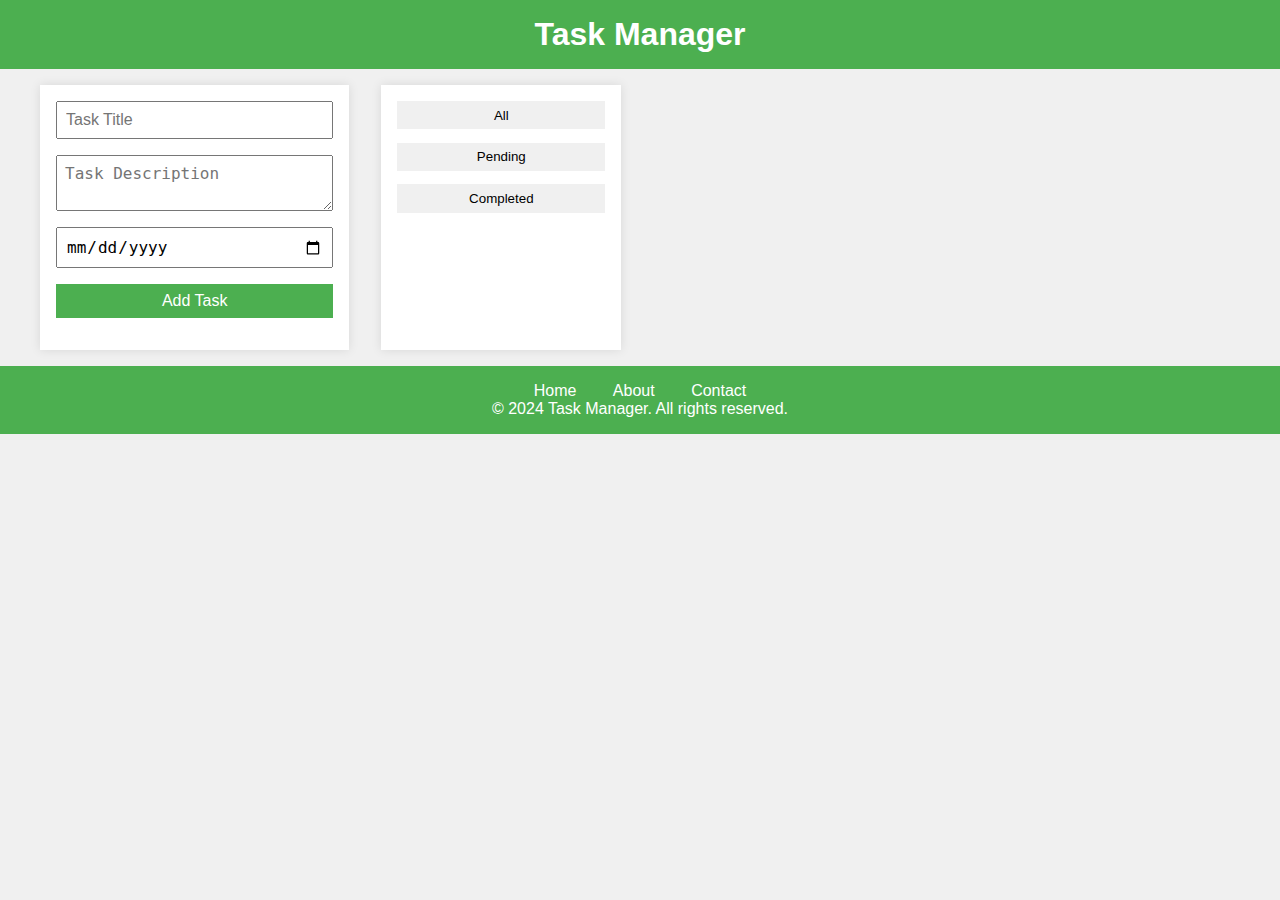
<file: Assignment 01 - JavaScript & AJAX/index.html>
<!DOCTYPE html>
<html lang="en">
<head>
    <meta charset="UTF-8">
    <meta name="viewport" content="width=device-width, initial-scale=1.0">
    <title>Task Manager</title>
    <link rel="stylesheet" href="styles.css">
</head>
<body>
    <header>
        <h1>Task Manager</h1>
    </header>
    <main>
        <section id="task-form-section">
            <form id="task-form">
                <input type="text" id="task-title" placeholder="Task Title" required>
                <textarea id="task-desc" placeholder="Task Description" required></textarea>
                <input type="date" id="due-date" required>
                <button type="submit">Add Task</button>
                <p id="feedback-message"></p>
            </form>
        </section>
        <aside id="task-sidebar">
            <ul>
                <li><button id="all-tasks">All</button></li>
                <li><button id="pending-tasks">Pending</button></li>
                <li><button id="completed-tasks">Completed</button></li>
            </ul>
        </aside>
        <section id="task-list-section">
            <ul id="task-list"></ul>
        </section>
    </main>
    <footer>
        <nav>
            <a href="#">Home</a>
            <a href="#">About</a>
            <a href="#">Contact</a>
        </nav>
        <p>&copy; 2024 Task Manager. All rights reserved.</p>
    </footer>
    <script src="app.js"></script>
</body>
</html>
</file>
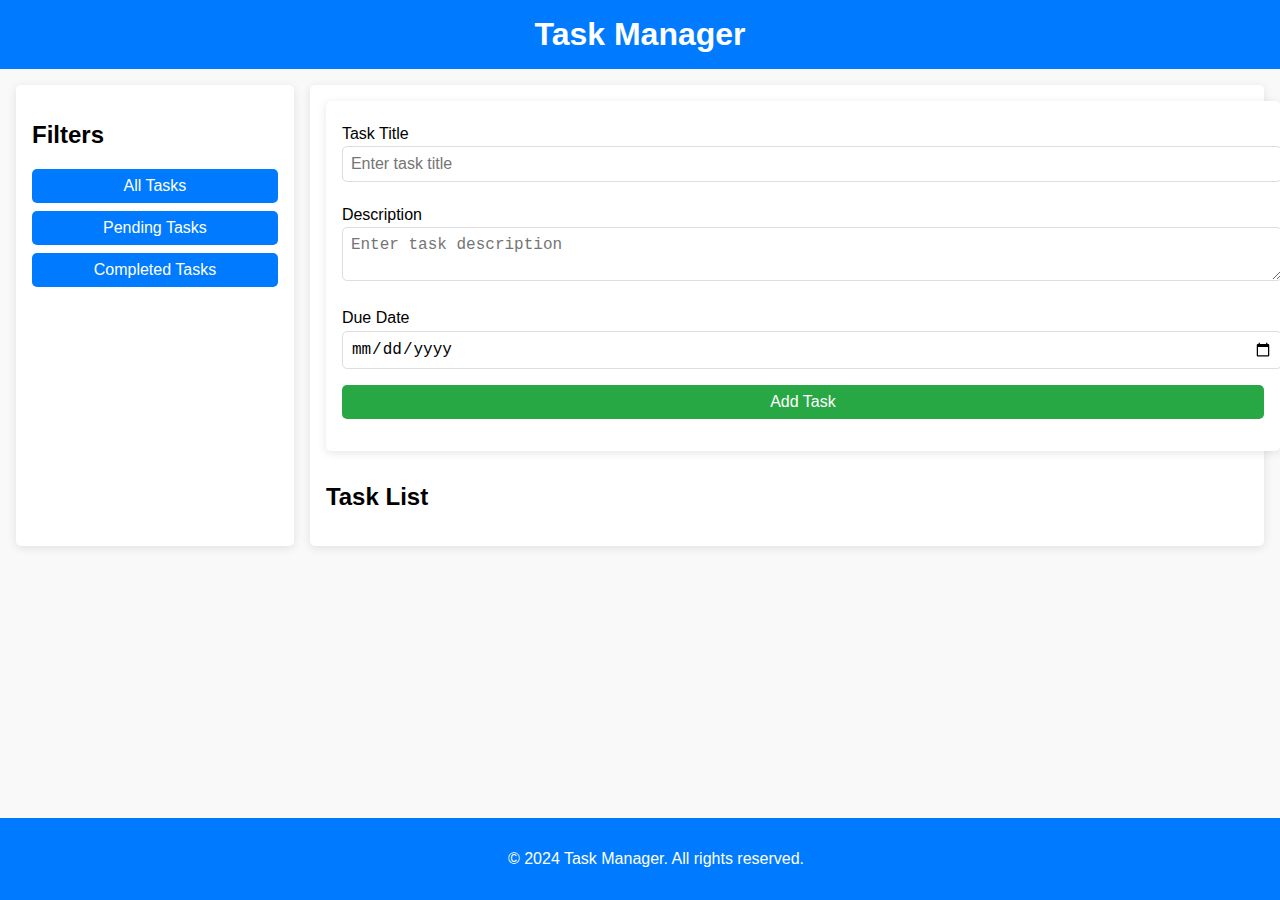
<file: Assignment 01/index.html>
<!DOCTYPE html>
<html lang="en">
  <head>
    <meta charset="UTF-8" />
    <meta name="viewport" content="width=device-width, initial-scale=1.0" />
    <title>Task Manager</title>
    <style>
      body {
        font-family: Arial, sans-serif;
        margin: 0;
        padding: 0;
        background-color: #f9f9f9;
      }

      header {
        background-color: #007bff;
        color: white;
        text-align: center;
        padding: 1rem;
      }

      h1 {
        margin: 0;
        font-size: 2rem;
      }

      main {
        display: flex;
        padding: 1rem;
        justify-content: space-between;
      }

      form {
        background-color: #ffffff;
        padding: 1rem;
        margin-bottom: 2rem;
        border-radius: 5px;
        box-shadow: 0 2px 10px rgba(0, 0, 0, 0.1);
        width: 100%;
      }

      label {
        display: block;
        margin: 0.5rem 0 0.2rem;
      }

      input,
      textarea,
      button {
        width: 100%;
        padding: 0.5rem;
        margin-bottom: 1rem;
        border-radius: 5px;
        border: 1px solid #ddd;
        font-size: 1rem;
      }

      button {
        background-color: #28a745;
        color: white;
        border: none;
        cursor: pointer;
      }

      button:hover {
        background-color: #218838;
      }

      .sidebar {
        width: 20%;
        background-color: #ffffff;
        padding: 1rem;
        box-shadow: 0 2px 10px rgba(0, 0, 0, 0.1);
        border-radius: 5px;
        margin-right: 1rem;
      }

      .sidebar button {
        width: 100%;
        margin-bottom: 0.5rem;
        background-color: #007bff;
      }

      .sidebar button:hover {
        background-color: #0056b3;
      }

      .task-list {
        width: 75%;
        background-color: #ffffff;
        padding: 1rem;
        border-radius: 5px;
        box-shadow: 0 2px 10px rgba(0, 0, 0, 0.1);
      }

      .task {
        display: flex;
        justify-content: space-between;
        padding: 0.5rem 0;
        border-bottom: 1px solid #ddd;
      }

      .task span {
        display: block;
      }

      .task.completed span {
        text-decoration: line-through;
        color: grey;
      }

      .task button {
        background-color: #ffc107;
        color: white;
      }

      .task button.delete {
        background-color: #dc3545;
      }

      footer {
        background-color: #007bff;
        color: white;
        text-align: center;
        padding: 1rem;
        position: fixed;
        bottom: 0;
        width: 100%;
      }

      @media (max-width: 768px) {
        main {
          flex-direction: column;
        }

        .sidebar,
        .task-list {
          width: 100%;
          margin-bottom: 1rem;
        }
      }
    </style>
  </head>
  <body>
    <header>
      <h1>Task Manager</h1>
    </header>

    <main>
      <div class="sidebar">
        <h2>Filters</h2>
        <button onclick="filterTasks('all')">All Tasks</button>
        <button onclick="filterTasks('pending')">Pending Tasks</button>
        <button onclick="filterTasks('completed')">Completed Tasks</button>
      </div>

      <div class="task-list">
        <form id="taskForm">
          <label for="taskTitle">Task Title</label>
          <input
            type="text"
            id="taskTitle"
            placeholder="Enter task title"
            required
          />

          <label for="taskDesc">Description</label>
          <textarea
            id="taskDesc"
            placeholder="Enter task description"
            required
          ></textarea>

          <label for="taskDate">Due Date</label>
          <input type="date" id="taskDate" required />

          <button type="submit">Add Task</button>
        </form>

        <h2>Task List</h2>
        <div id="taskList"></div>
      </div>
    </main>

    <footer>
      <p>© 2024 Task Manager. All rights reserved.</p>
    </footer>

    <script>
      let tasks = [];
      let currentId = 1;
      let filter = "all";

      function renderTasks() {
        const taskList = document.getElementById("taskList");
        taskList.innerHTML = "";

        const filteredTasks = tasks.filter((task) => {
          if (filter === "all") return true;
          if (filter === "pending") return !task.completed;
          if (filter === "completed") return task.completed;
        });

        filteredTasks.forEach((task) => {
          const taskDiv = document.createElement("div");
          taskDiv.classList.add("task");
          if (task.completed) {
            taskDiv.classList.add("completed");
          }

          taskDiv.innerHTML = `
                <div>
                    <input type="checkbox" ${
                      task.completed ? "checked" : ""
                    } onclick="toggleTask(${task.id})">
                    <span><strong>${task.title}</strong> - ${
            task.description
          } <br> <em>Due: ${task.dueDate}</em></span>
                </div>
                <div>
                    <button onclick="editTask(${task.id})">Edit</button>
                    <button class="delete" onclick="deleteTask(${
                      task.id
                    })">Delete</button>
                </div>
            `;
          taskList.appendChild(taskDiv);
        });
      }

      document
        .getElementById("taskForm")
        .addEventListener("submit", function (e) {
          e.preventDefault();

          const taskTitle = document.getElementById("taskTitle").value;
          const taskDesc = document.getElementById("taskDesc").value;
          const taskDate = document.getElementById("taskDate").value;

          if (!taskTitle || !taskDesc || !taskDate) {
            alert("Please fill out all fields.");
            return;
          }

          const newTask = {
            id: currentId++,
            title: taskTitle,
            description: taskDesc,
            dueDate: taskDate,
            completed: false,
          };

          tasks.push(newTask);
          renderTasks();

          document.getElementById("taskTitle").value = "";
          document.getElementById("taskDesc").value = "";
          document.getElementById("taskDate").value = "";
        });

      function toggleTask(id) {
        const task = tasks.find((task) => task.id === id);
        task.completed = !task.completed;
        renderTasks();
      }

      function editTask(id) {
        const task = tasks.find((task) => task.id === id);
        const newTitle = prompt("Edit Task Title", task.title);
        const newDesc = prompt("Edit Task Description", task.description);
        const newDate = prompt("Edit Due Date", task.dueDate);

        if (newTitle && newDesc && newDate) {
          task.title = newTitle;
          task.description = newDesc;
          task.dueDate = newDate;
          renderTasks();
        }
      }

      function deleteTask(id) {
        tasks = tasks.filter((task) => task.id !== id);
        renderTasks();
      }

      function filterTasks(status) {
        filter = status;
        renderTasks();
      }
    </script>
  </body>
</html>
</file>
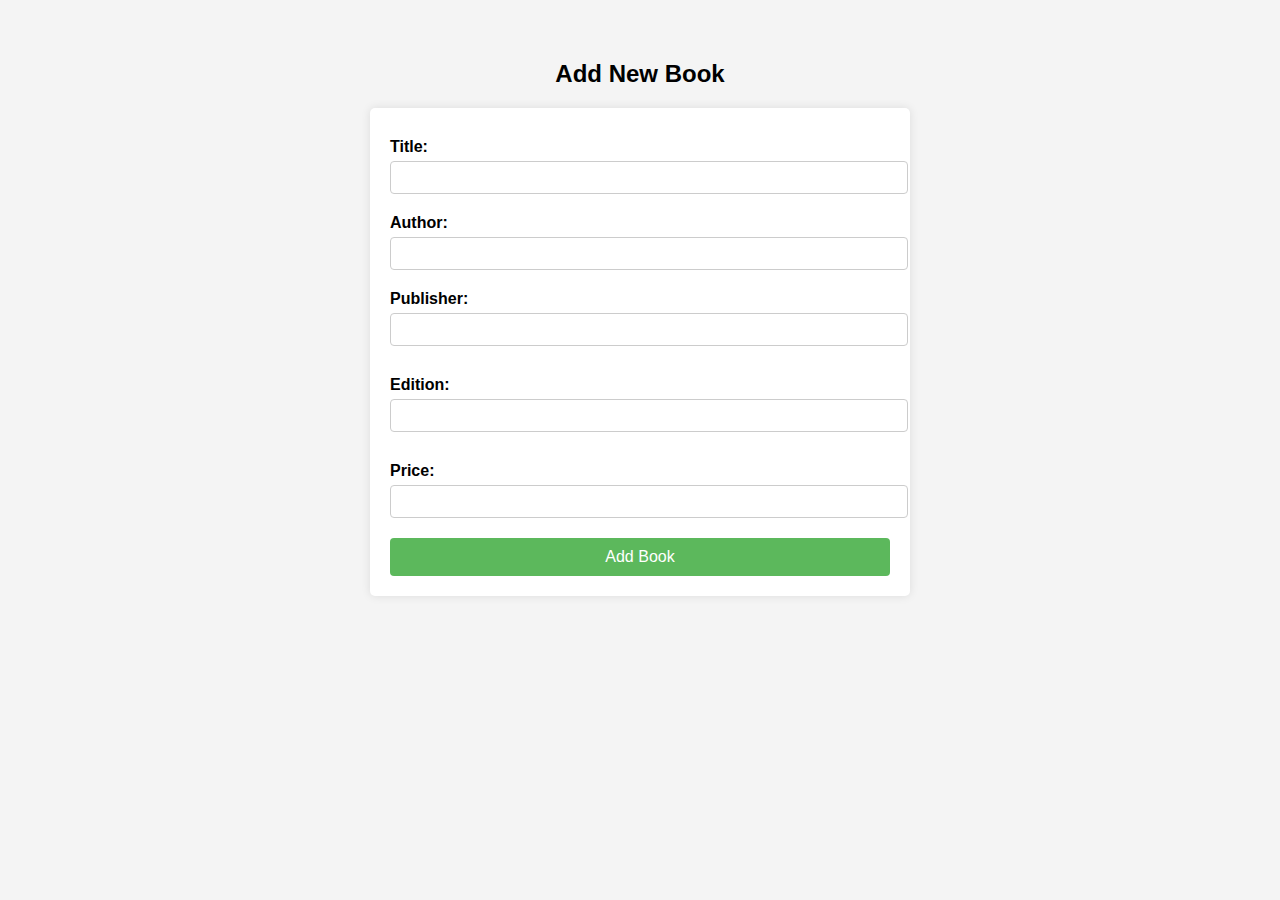
<file: BOOK/index.html>
<!DOCTYPE html>
<html lang="en">
<head>
    <meta charset="UTF-8">
    <meta name="viewport" content="width=device-width, initial-scale=1.0">
    <title>Add New Book</title>
    <style>
        body {
            font-family: Arial, sans-serif;
            margin: 20px;
            padding: 20px;
            background-color: #f4f4f4;
        }
        h2 {
            text-align: center;
        }
        form {
            max-width: 500px;
            margin: auto;
            padding: 20px;
            background-color: #fff;
            border-radius: 5px;
            box-shadow: 0 0 10px rgba(0, 0, 0, 0.1);
        }
        label {
            display: block;
            margin-top: 10px;
            font-weight: bold;
        }
        input[type="text"],
        input[type="number"] {
            width: 100%;
            padding: 8px;
            margin-top: 5px;
            margin-bottom: 20px;
            border: 1px solid #ccc;
            border-radius: 4px;
        }
        button {
            width: 100%;
            padding: 10px;
            background-color: #5cb85c;
            color: white;
            border: none;
            border-radius: 4px;
            cursor: pointer;
            font-size: 16px;
        }
        button:hover {
            background-color: #4cae4c;
        }
        .error {
            color: red;
            font-size: 14px;
            margin-top: -15px;
            margin-bottom: 15px;
        }
    </style>
</head>
<body>
    <h2>Add New Book</h2>
    <form id="addBookForm" action="InsertBookServlet" method="post">
        <label for="title">Title:</label>
        <input type="text" id="title" name="title" required>
        <div id="titleError" class="error"></div>

        <label for="author">Author:</label>
        <input type="text" id="author" name="author" required>
        <div id="authorError" class="error"></div>

        <label for="publisher">Publisher:</label>
        <input type="text" id="publisher" name="publisher">

        <label for="edition">Edition:</label>
        <input type="text" id="edition" name="edition">

        <label for="price">Price:</label>
        <input type="number" id="price" name="price" step="0.01">
        <div id="priceError" class="error"></div>

        <button type="submit">Add Book</button>
    </form>

    <script>
        document.getElementById('addBookForm').addEventListener('submit', function(event) {
            // Clear previous error messages
            document.getElementById('titleError').textContent = '';
            document.getElementById('authorError').textContent = '';
            document.getElementById('priceError').textContent = '';

            // Get form field values
            var title = document.getElementById('title').value.trim();
            var author = document.getElementById('author').value.trim();
            var price = document.getElementById('price').value;

            var isValid = true;

            // Title validation
            if (title === '') {
                document.getElementById('titleError').textContent = 'Title is required.';
                isValid = false;
            }

            // Author validation
            if (author === '') {
                document.getElementById('authorError').textContent = 'Author is required.';
                isValid = false;
            }

            // Price validation
            if (price !== '' && parseFloat(price) <= 0) {
                document.getElementById('priceError').textContent = 'Price must be a positive number.';
                isValid = false;
            }

            // If any validation fails, prevent form submission
            if (!isValid) {
                event.preventDefault();
            }
        });
    </script>
</body>
</html>
</file>
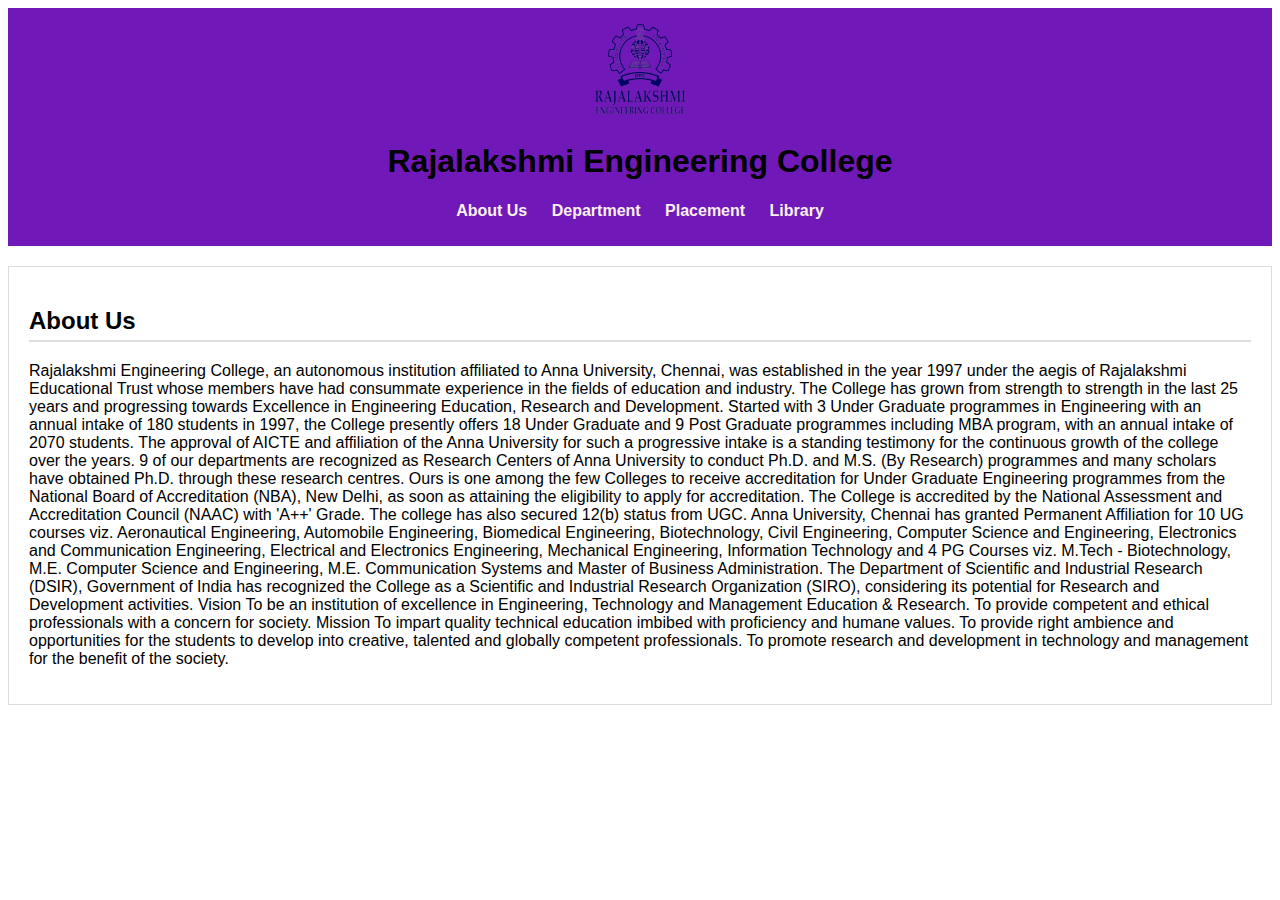
<file: college/index.html>
<!DOCTYPE html>
<html lang="en">

<head>
  <meta charset="UTF-8">
  <meta name="viewport" content="width=device-width, initial-scale=1.0">
  <title>Rajalakshmi Engineering College</title>
  <link href="style.css" rel="stylesheet" type="text/css" />
</head>

<body>
  <header>
    <img src="rec.png" alt="Rajalakshmi Engineering College Logo" width="100" height="100">
    <h1>Rajalakshmi Engineering College</h1>
    <nav>
      <ul>
        <li><a href="#" onclick="showSection('about')">About Us</a></li>
        <li><a href="#" onclick="showSection('dept')">Department</a></li>
        <li><a href="#" onclick="showSection('place')">Placement</a></li>
        <li><a href="#" onclick="showSection('lib')">Library</a></li>
      </ul>
    </nav>
  </header>

  <main>
    <section id="about" class="content-section">
      <h2>About Us</h2>
      <p>Rajalakshmi Engineering College, an autonomous institution affiliated to Anna University, Chennai, was established in the year 1997 under the aegis of Rajalakshmi Educational Trust whose members have had consummate experience in the fields of education and industry. The College has grown from strength to strength in the last 25 years and progressing towards Excellence in Engineering Education, Research and Development.

      Started with 3 Under Graduate programmes in Engineering with an annual intake of 180 students in 1997, the College presently offers 18 Under Graduate and 9 Post Graduate programmes including MBA program, with an annual intake of 2070 students. The approval of AICTE and affiliation of the Anna University for such a progressive intake is a standing testimony for the continuous growth of the college over the years. 9 of our departments are recognized as Research Centers of Anna University to conduct Ph.D. and M.S. (By Research) programmes and many scholars have obtained Ph.D. through these research centres.

      Ours is one among the few Colleges to receive accreditation for Under Graduate Engineering programmes from the National Board of Accreditation (NBA), New Delhi, as soon as attaining the eligibility to apply for accreditation. The College is accredited by the National Assessment and Accreditation Council (NAAC) with 'A++' Grade. The college has also secured 12(b) status from UGC. Anna University, Chennai has granted Permanent Affiliation for 10 UG courses viz. Aeronautical Engineering, Automobile Engineering, Biomedical Engineering, Biotechnology, Civil Engineering, Computer Science and Engineering, Electronics and Communication Engineering, Electrical and Electronics Engineering, Mechanical Engineering, Information Technology and 4 PG Courses viz. M.Tech - Biotechnology, M.E. Computer Science and Engineering, M.E. Communication Systems and Master of Business Administration.

      The Department of Scientific and Industrial Research (DSIR), Government of India has recognized the College as a Scientific and Industrial Research Organization (SIRO), considering its potential for Research and Development activities.

      Vision
      To be an institution of excellence in Engineering, Technology and Management Education & Research. To provide competent and ethical professionals with a concern for society.

      Mission
      To impart quality technical education imbibed with proficiency and humane values.
      To provide right ambience and opportunities for the students to develop into creative, talented and globally competent professionals.
      To promote research and development in technology and management for the benefit of the society.</p>
    </section>

    <section id="dept" class="content-section" style="display: none;">
      <h2>Department</h2>
      <p>B.E. Aeronautical Engineering
      B.E. Automobile Engineering
      B.E. BioMedical Engineering
      B.E. Civil Engineering
      B.E. Computer Science & Design
      B.E. Computer Science & Engineering
      B.E. Computer Science & Engineering (Cyber Security)
      B.E. Electrical & Electronics Engineering
      B.E. Electronics & Communication Engineering
      B.E. Mechanical Engineering
      B.E. Mechatronics Engineering
      B.E. Robotics and Automation
      B.Tech. Artificial Intelligence & Data Science
      B.Tech. Artificial Intelligence & Machine Learning
      B.Tech. Bio Technology
      B.Tech. Chemical Engineering
      B.Tech. Computer Science and Business Systems
      B.Tech. Food Technology
      B.Tech. Information Technology
      Post Graduate
      M.E. Avionics
      M.E. Communication Systems
      M.E. Engineering Design
      M.E. Embedded System Technologiess
      M.E. Medical Electronics
      M.E. Computer Science & Engineering
      M.Tech. Bio-Technology
      M.Tech. Data Science
      M.B.A. Master of Business Administration (2 years)
      Ph.D.
      Biotechnology
      Biomedical Engineering
      Chemistry
      Computer Science and Engineering
      Electronics and Communication Engineering
      Electrical and Electronics Engineering
      Mathematics
      Mechanical Engineering</p>
    </section>

    <section id="place" class="content-section" style="display: none;">
      <h2>Placement</h2>
      <p>The REC Chennai campus witnessed a successful placement drive in 2023, with over 1,640 students securing job offers. The recruitment process saw the participation of 282 companies, including prominent names like Amazon, Accenture, IBM, HSBC, TCS, and Cognizant.During the previous placement season in 2022, REC Chennai reported the highest package of INR 31.31 LPA, while the median package stood at INR 4.5 LPA. ‍</p>
    </section>

    <section id="lib" class="content-section" style="display: none;">
      
  </main>

  <script src="script.js"></script>
</body>

</html>
</file>
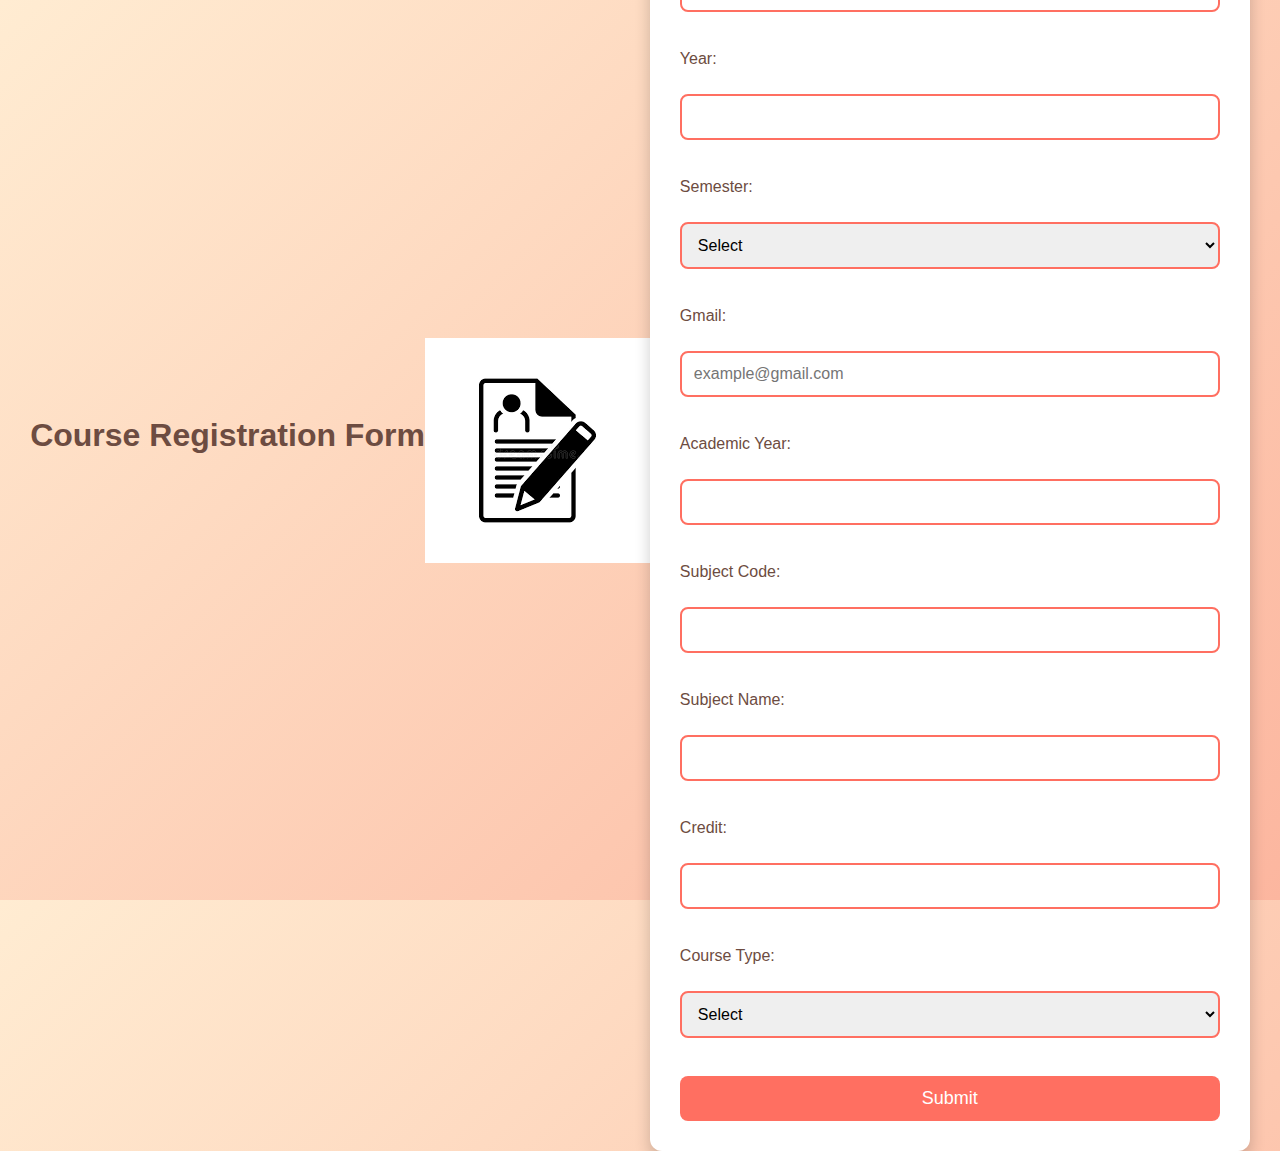
<file: course-registeration-form/index.html>
<!DOCTYPE html>
<html lang="en">
<head>
  <meta charset="UTF-8">
  <meta name="viewport" content="width=device-width, initial-scale=1.0">
  <title>Course Registration Form</title>
  <link rel="stylesheet" href="style.css">
</head>
<body>
  <h1>Course Registration Form</h1>
  <img src="reg2.png">
  <form id="registrationForm">
    <div id="messages" style="margin-bottom: 15px;"></div> <!-- For error and success messages -->

    <label for="regNo">Registration Number:</label><br>
    <input type="text" id="regNo" name="regNo" required><br><br>

    <label for="name">Name:</label><br>
    <input type="text" id="name" name="name" required><br><br>

    <label for="year">Year:</label><br>
    <input type="number" id="year" name="year" min="1" required><br><br>

    <label for="semester">Semester:</label><br>
    <select id="semester" name="semester" required>
      <option value="">Select</option>
      <option value="1">1</option>
      <option value="2">2</option>
      <option value="3">3</option>
      <option value="4">4</option>
      <option value="5">5</option>
      <option value="6">6</option>
      <option value="7">7</option>
      <option value="8">8</option>
      <option value="9">9</option>
    </select><br><br>
    <label for="gmail">Gmail:</label><br>
    <input type="email" id="gmail" name="gmail" placeholder="example@gmail.com" required><br><br>

    <label for="academicYear">Academic Year:</label><br>
    <input type="number" id="academicYear" name="academicYear" min="1" max="4" required><br><br>

    <label for="subjectCode">Subject Code:</label><br>
    <input type="text" id="subjectCode" name="subjectCode" required><br><br>

    <label for="subjectName">Subject Name:</label><br>
    <input type="text" id="subjectName" name="subjectName" required><br><br>

    <label for="credit">Credit:</label><br>
    <input type="number" id="credit" name="credit" min="1" required><br><br>

    <label for="courseType">Course Type:</label><br>
    <select id="courseType" name="Course Type:" required>
      <option value="">Select</option>
      <option value="core">core</option>
      <option value="pe">pe</option>
      <option value="oe">oe</option>
    </select><br><br>

    <input type="submit" value="Submit">
  </form>

  <script src="regular.js"></script>
</body>
</html>

<!--now the input should be validated using js like name should have only char,regno only numb,semester less than 9,ACADEMIC YEAR less than 5,subcode should have 7 character should start with 2character and rest should be integrer
using control statement in js sepearate js file-->
</file>
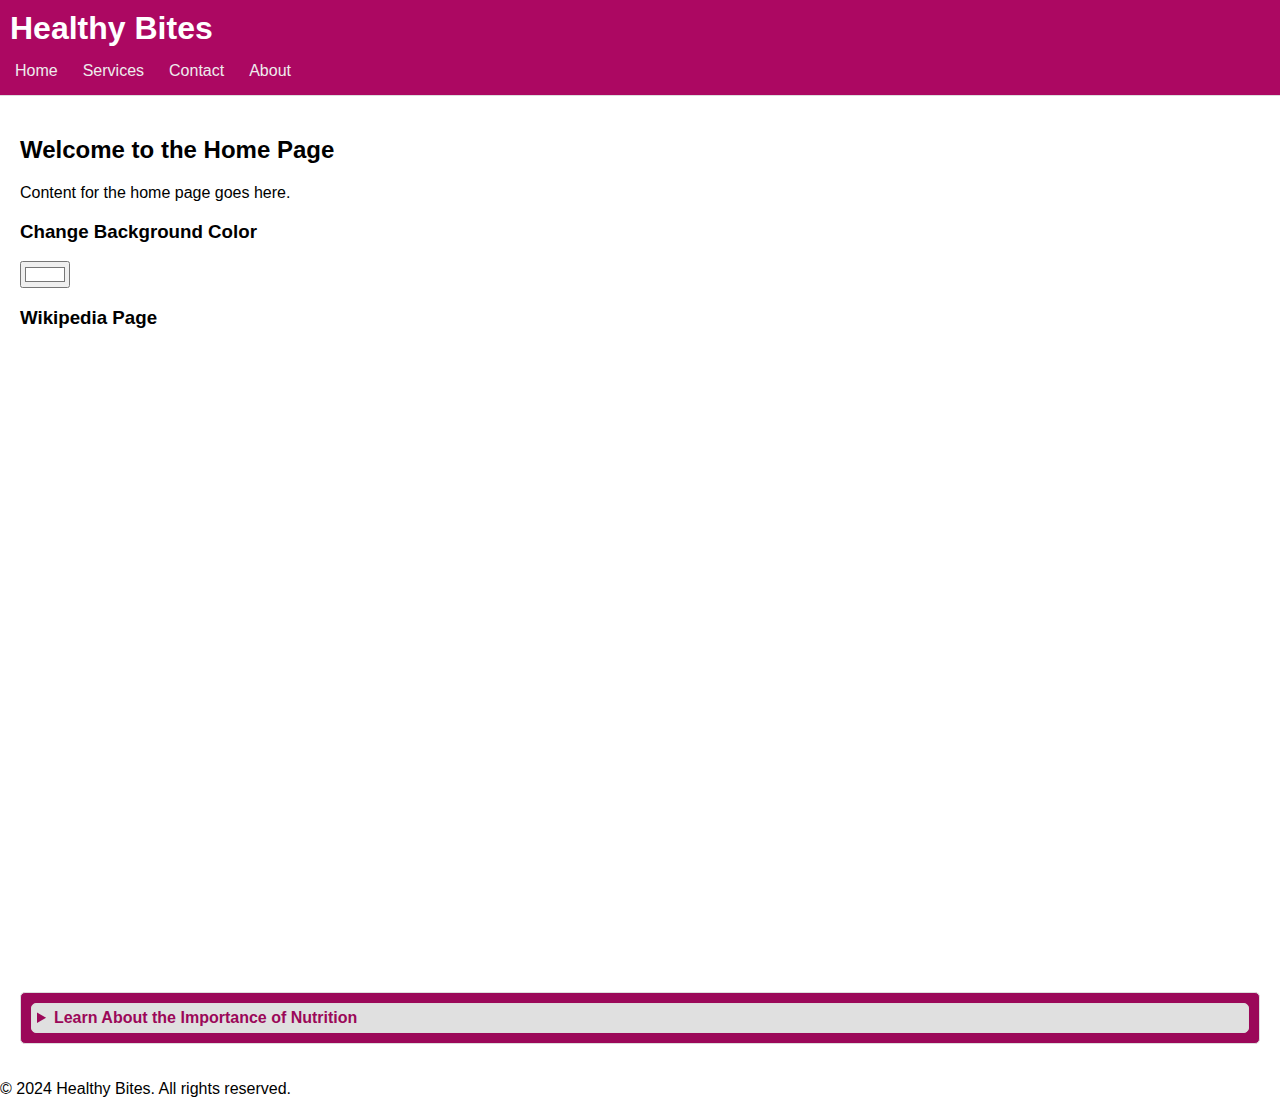
<file: Healthy Bites/index.html>
<!DOCTYPE html>
<html lang="en">
<head>
    <meta charset="UTF-8">
    <meta name="viewport" content="width=device-width, initial-scale=1.0">
    <title>Home Page</title>
    <meta name="description" content="Welcome to Healthy Bites. Discover the importance of nutrition and explore useful resources on healthy eating.">
    <link rel="stylesheet" href="styles.css">
    <style>
        /* Inline styles for quick changes; move to CSS for a production site */
        body {
            transition: background-color 0.5s;
        }
    </style>
</head>
<body>
    <header>
        <h1>Healthy Bites</h1>
        <nav>
            <a href="index.html">Home</a>
            <a href="services.html">Services</a>
            <a href="contact.html">Contact</a>
            <a href="about.html">About</a>
        </nav>
    </header>

    <main>
        <h2>Welcome to the Home Page</h2>
        <p>Content for the home page goes here.</p>
        
        <!-- Color Picker -->
        <section>
            <h3>Change Background Color</h3>
            <input type="color" id="colorPicker" name="colorPicker" value="#ffffff">
        </section>

        <!-- Iframe for displaying a default Wikipedia page -->
        <section>
            <h3>Wikipedia Page</h3>
            <iframe src="https://en.wikipedia.org/wiki/Nutrition" width="100%" height="600px" style="border: none;"></iframe>
        </section>
        
        <!-- Details Section -->
        <section>
            <details>
                <summary>Learn About the Importance of Nutrition</summary>
                <ul>
                    <li><a href="https://www.nutrition.org.uk/healthyliving/healthyeating/what-is-a-healthy-diet.html" target="_blank">British Nutrition Foundation: What is a Healthy Diet?</a></li>
                    <li><a href="https://www.eatright.org/health/wellness/nutrition" target="_blank">Academy of Nutrition and Dietetics: Nutrition and Wellness</a></li>
                    <li><a href="https://www.hsph.harvard.edu/nutritionsource/" target="_blank">Harvard T.H. Chan School of Public Health: The Nutrition Source</a></li>
                    <li><a href="https://www.cdc.gov/nutrition/index.html" target="_blank">Centers for Disease Control and Prevention (CDC): Nutrition</a></li>
                </ul>
            </details>
        </section>
    </main>
    
    <footer>
        <p>&copy; 2024 Healthy Bites. All rights reserved.</p>
    </footer>

    <script>
        // JavaScript to change background color based on color picker
        document.getElementById('colorPicker').addEventListener('input', function() {
            document.body.style.backgroundColor = this.value;
        });
    </script>
</body>
</html>
</file>
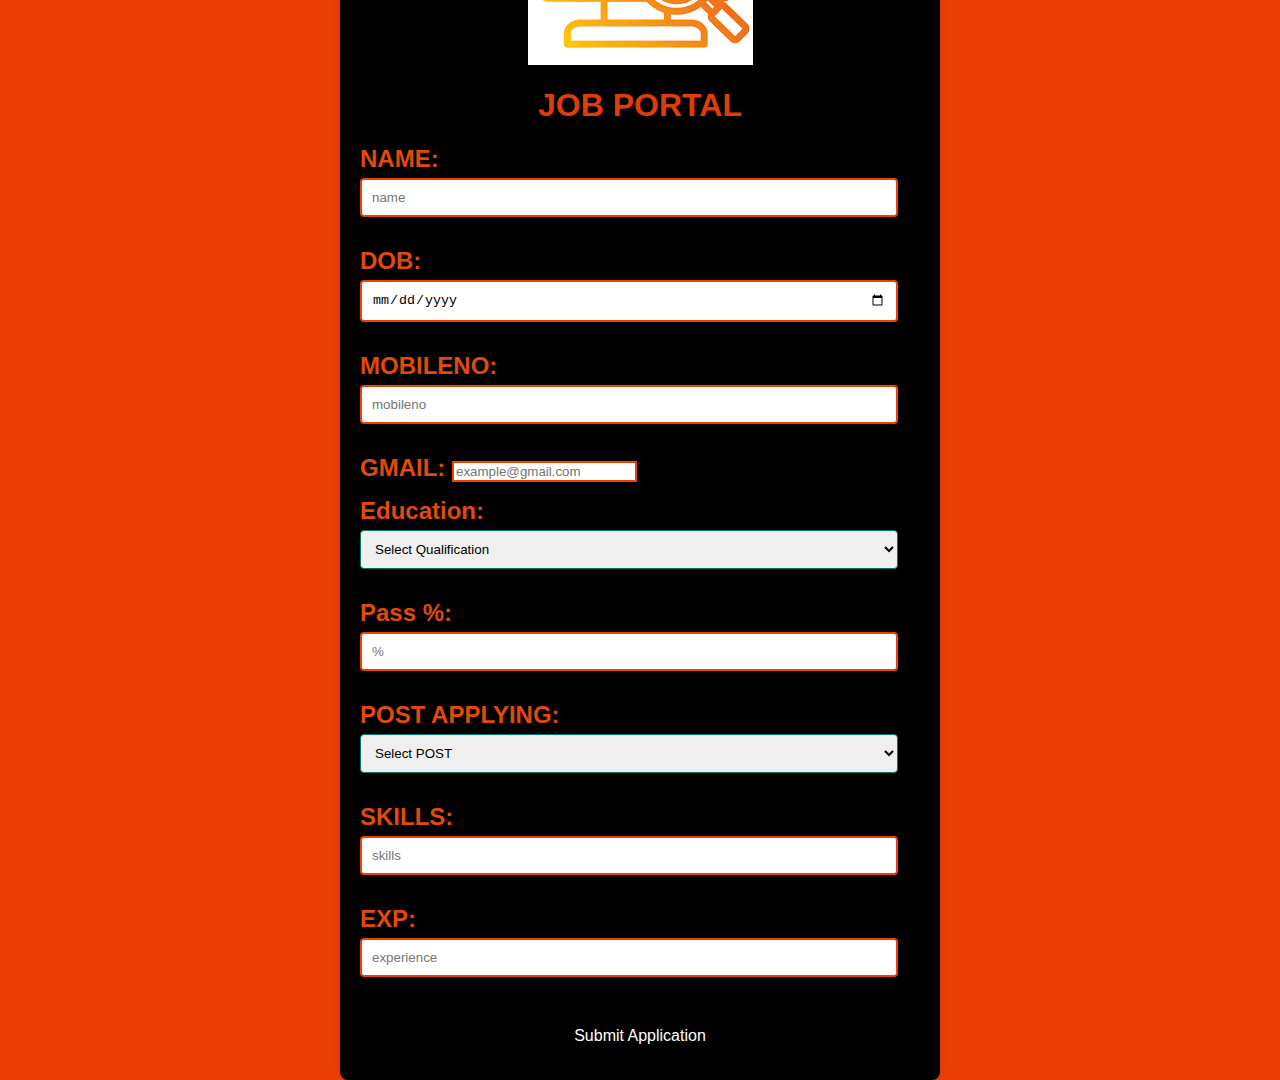
<file: job-portal/index.html>
<!DOCTYPE html>
<html>

<head>
  <meta charset="utf-8">
  <meta name="viewport" content="width=device-width">
  <title>Jobs</title>
  <link href="style.css" rel="stylesheet" type="text/css" />
</head>

<body>
  <form id="application-form">
    <img src="images.png" alt="Job Portal Image" id="header-image">
    <h1>JOB PORTAL</h1>
    
    <div id="name">
      <h2>NAME: <input type="text" placeholder="name" required></h2>
    </div>
    
    <div id="dob">
      <h2>DOB: <input id="dob" type="date" required></h2>
    </div>
    
    <div id="mbileno">
      <h2>MOBILENO: <input type="number" placeholder="mobileno" required></h2>
    </div>
    
    <div id="gmail">
      <h2>GMAIL: <input type="email" id="gmail" placeholder="example@gmail.com" required pattern="^[a-zA-Z0-9._%+-]+@gmail\.com$" title="Please enter a valid Gmail address"></h2>
    </div>
    
    <div id="education">
      <h2>Education: 
        <select id="education" required>
          <option value="">Select Qualification</option>
          <option value="Bachelors">Bachelors</option>
          <option value="Masters">Masters</option>
          <option value="PhD">PhD</option>
        </select>
      </h2>
    </div>
    
    <div id="pass">
      <h2>Pass %: <input id="pass" type="number" placeholder="%" required></h2>
    </div>
    
    <div id="post">
      <h2>POST APPLYING: 
        <select id="pa" required>
          <option value="">Select POST</option>
          <option value="HR">HR</option>
          <option value="MARKETING">MARKETING</option>
          <option value="FRONT END DEVELOPER">FRONT END DEVELOPER</option>
        </select>
      </h2>
    </div>
    
    <div id="skills">
      <h2>SKILLS: <input id="skill" type="text" placeholder="skills" required></h2>
    </div>
    
    <div id="exp">
      <h2>EXP: <input type="text" placeholder="experience" required></h2>
    </div>
    
    <div id="success-message">
      <button type="submit" id="submit-button">Submit Application</button>
    </div>
  </form>

  <script src="script.js"></script>
</body>

</html>
</file>
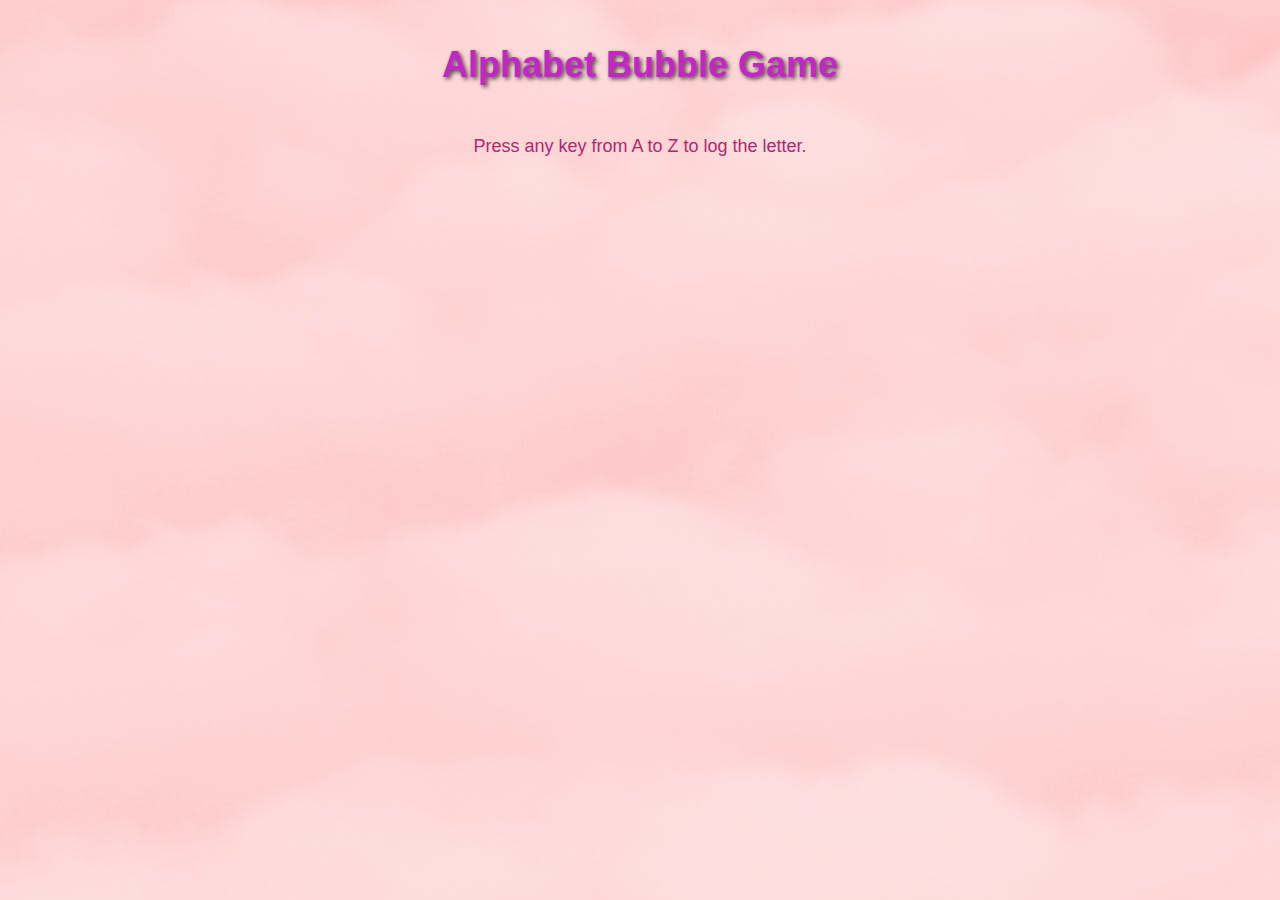
<file: JQUERY_A-Z/index.html>
<!DOCTYPE html>
<html lang="en">
<head>
    <meta charset="UTF-8">
    <meta name="viewport" content="width=device-width, initial-scale=1.0">
    <title>Alphabet Bubble Game</title>
    <link rel="stylesheet" href="styles.css">
</head>
<body>
    <h1 class="game-title">Alphabet Bubble Game</h1>
    <p class="instructions">Press any key from A to Z to log the letter.</p>
    <script src="https://code.jquery.com/jquery-3.6.0.min.js"></script>
    <script src="app.js"></script>
</body>
</html>
</file>
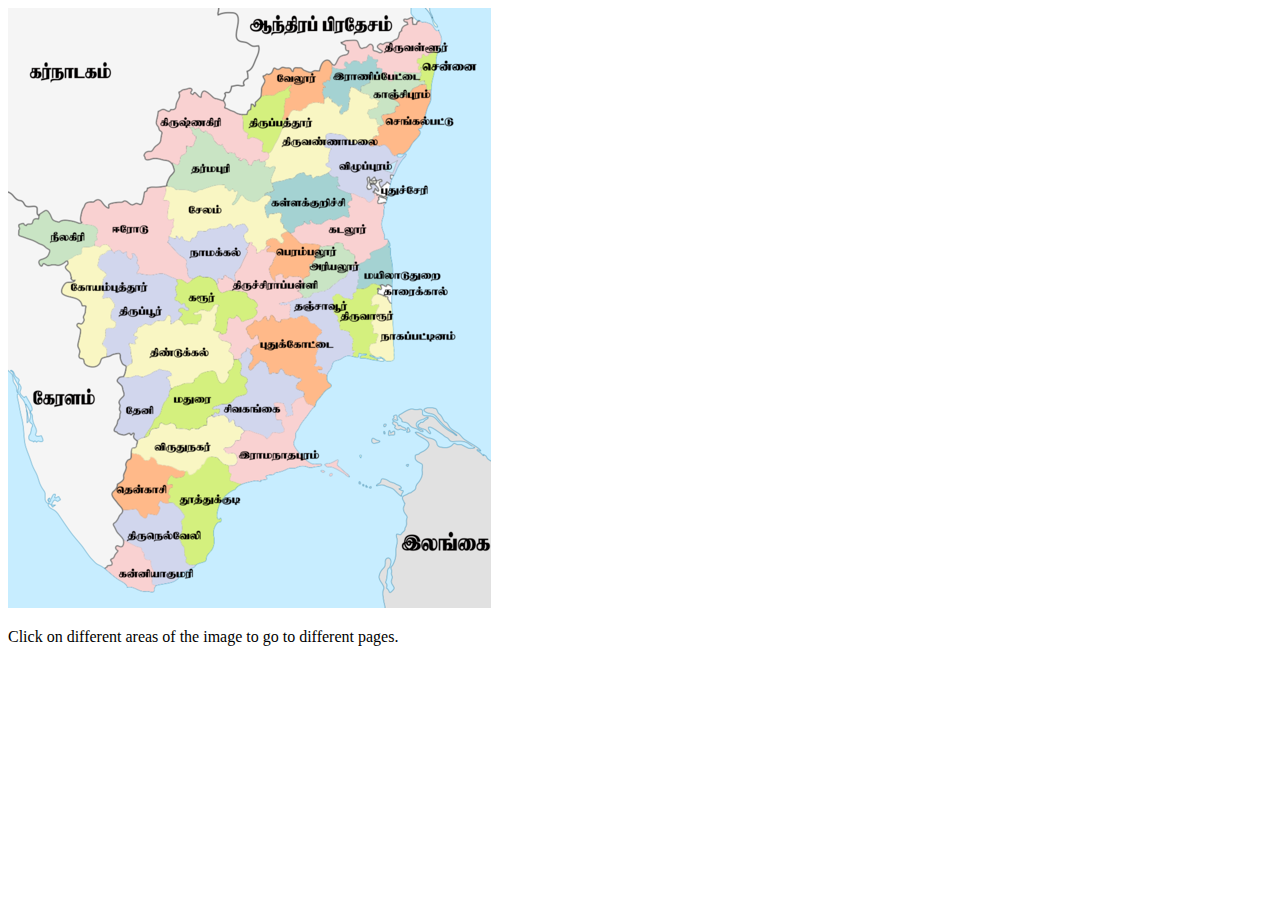
<file: map-main/index.html>
<!DOCTYPE html>
<html>

<head>
  <meta charset="utf-8">
  <meta name="viewport" content="width=device-width">
  <title>replit</title>
</head>

<body>
  <img src=TN01.png alt="Example Image" usemap="#MapINDIA" >
  <map name="MapINDIA">
    <area shape="circle" coords="415,60,22" href="CH.html" >
    <area shape="circle" coords="404,41,24" href="thiru.html" >
    <area shape="circle" coords="377,100,28" href="kanchi.html">
    <area shape="circle" coords="81,300,37" href="covai.html">
    <area shape="rect" coords="88,568,9,281" href="keralam.html">

    </map>
  <p>Click on different areas of the image to go to different pages.</p>


</html>
    <area target="" alt="" title="" href="" coords="88,568,9,281" shape="rect">
</file>
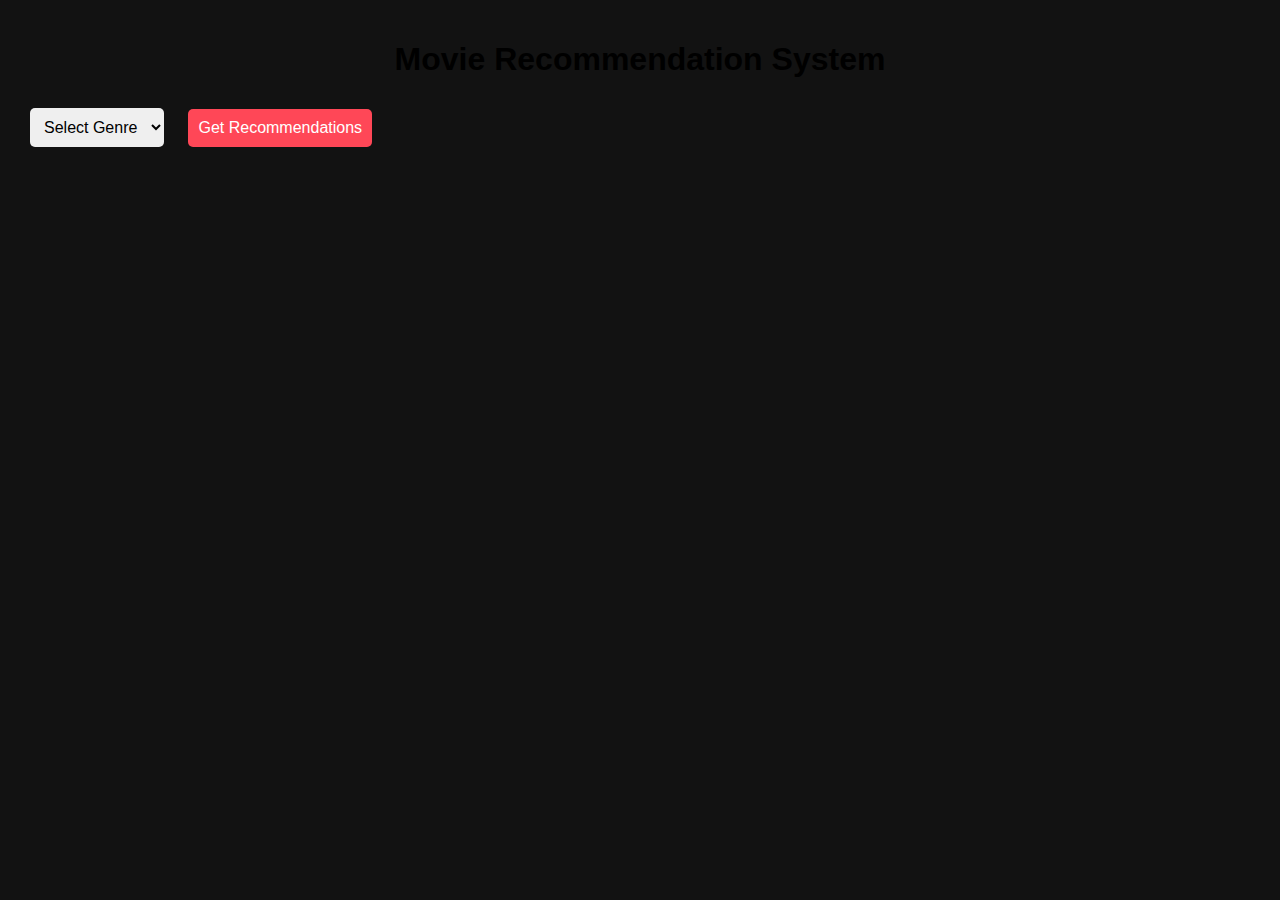
<file: Movie Recommendation System/index.html>
<!DOCTYPE html>
<html lang="en">
<head>
    <meta charset="UTF-8">
    <meta name="viewport" content="width=device-width, initial-scale=1.0">
    <link rel="stylesheet" href="style.css">
    <title>Movie Recommendation System</title>
</head>
<body>
    <h1>Movie Recommendation System</h1>
    <select id="genre-select">
        <option value="">Select Genre</option>
        <option value="Action">Action</option>
        <option value="Drama">Drama</option>
        <option value="Comedy">Comedy</option>
        <option value="Sci-Fi">Sci-Fi</option>
        <!-- Add more genres as needed -->
    </select>
    <button id="recommend-btn">Get Recommendations</button>
    <div id="results"></div>

    <script src="script.js"></script>
</body>
</html>
</file>
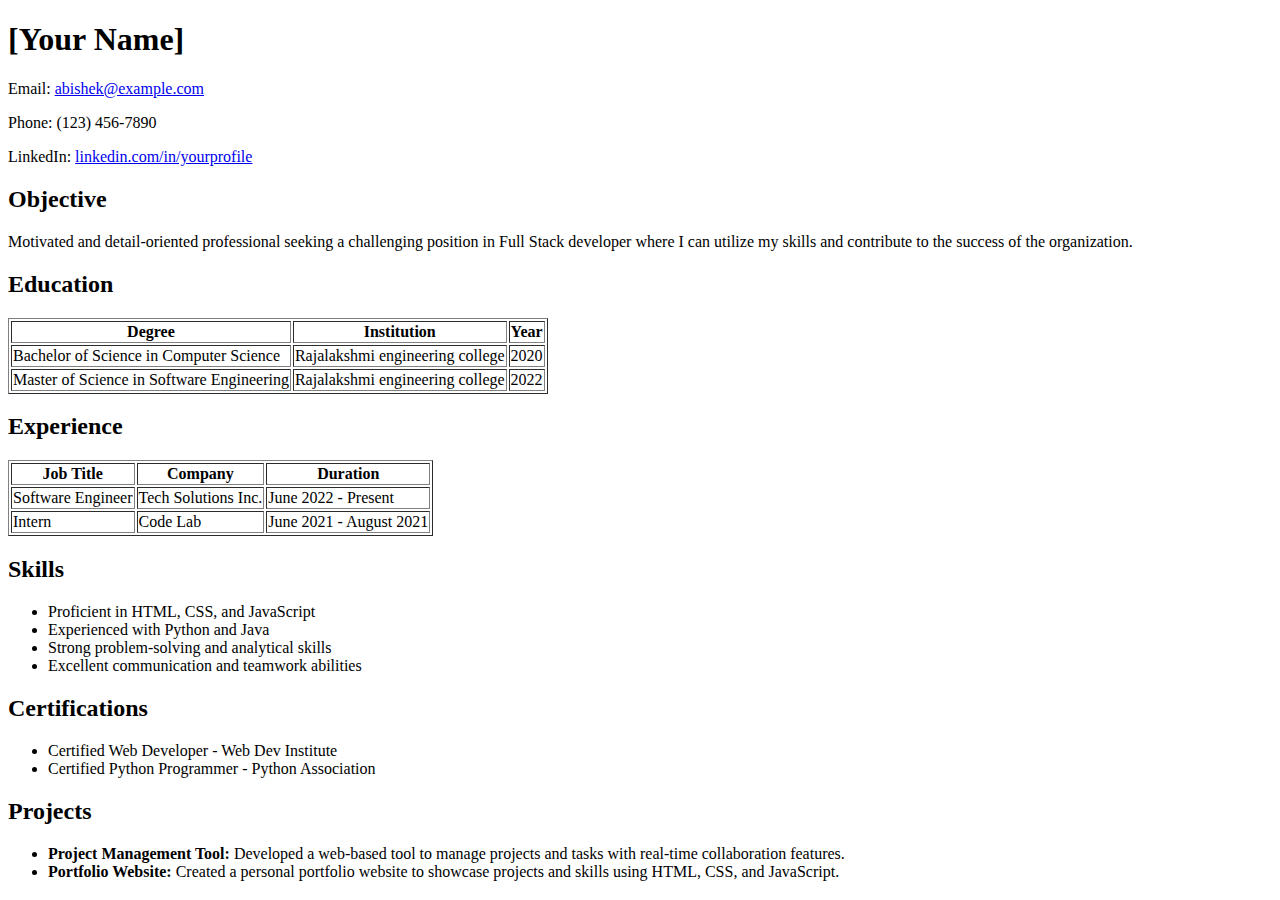
<file: resume/index.html>
<!DOCTYPE html>
<html lang="en">
<head>
    <meta charset="UTF-8">
    <meta name="viewport" content="width=device-width, initial-scale=1.0">
    <title>Resume - [Your Name]</title>
</head>
<body>
    <h1>[Your Name]</h1>
    <p>Email: <a href="mailto:abishek@example.com">abishek@example.com</a></p>
    <p>Phone: (123) 456-7890</p>
    <p>LinkedIn: <a href="https://www.linkedin.com/in/yourprofile" target="_blank">linkedin.com/in/yourprofile</a></p>

    <h2>Objective</h2>
    <p>Motivated and detail-oriented professional seeking a challenging position in Full Stack developer where I can utilize my skills and contribute to the success of the organization.</p>

    <h2>Education</h2>
    <table border="1">
        <tr>
            <th>Degree</th>
            <th>Institution</th>
            <th>Year</th>
        </tr>
        <tr>
            <td>Bachelor of Science in Computer Science</td>
            <td>Rajalakshmi engineering college</td>
            <td>2020</td>
        </tr>
        <tr>
            <td>Master of Science in Software Engineering</td>
            <td>Rajalakshmi engineering college</td>
            <td>2022</td>
        </tr>
    </table>

    <h2>Experience</h2>
    <table border="1">
        <tr>
            <th>Job Title</th>
            <th>Company</th>
            <th>Duration</th>
        </tr>
        <tr>
            <td>Software Engineer</td>
            <td>Tech Solutions Inc.</td>
            <td>June 2022 - Present</td>
        </tr>
        <tr>
            <td>Intern</td>
            <td>Code Lab</td>
            <td>June 2021 - August 2021</td>
        </tr>
    </table>

    <h2>Skills</h2>
    <ul>
        <li>Proficient in HTML, CSS, and JavaScript</li>
        <li>Experienced with Python and Java</li>
        <li>Strong problem-solving and analytical skills</li>
        <li>Excellent communication and teamwork abilities</li>
    </ul>

    <h2>Certifications</h2>
    <ul>
        <li>Certified Web Developer - Web Dev Institute</li>
        <li>Certified Python Programmer - Python Association</li>
    </ul>

    <h2>Projects</h2>
    <ul>
        <li><strong>Project Management Tool:</strong> Developed a web-based tool to manage projects and tasks with real-time collaboration features.</li>
        <li><strong>Portfolio Website:</strong> Created a personal portfolio website to showcase projects and skills using HTML, CSS, and JavaScript.</li>
    </ul>
</body>
</html>
</file>
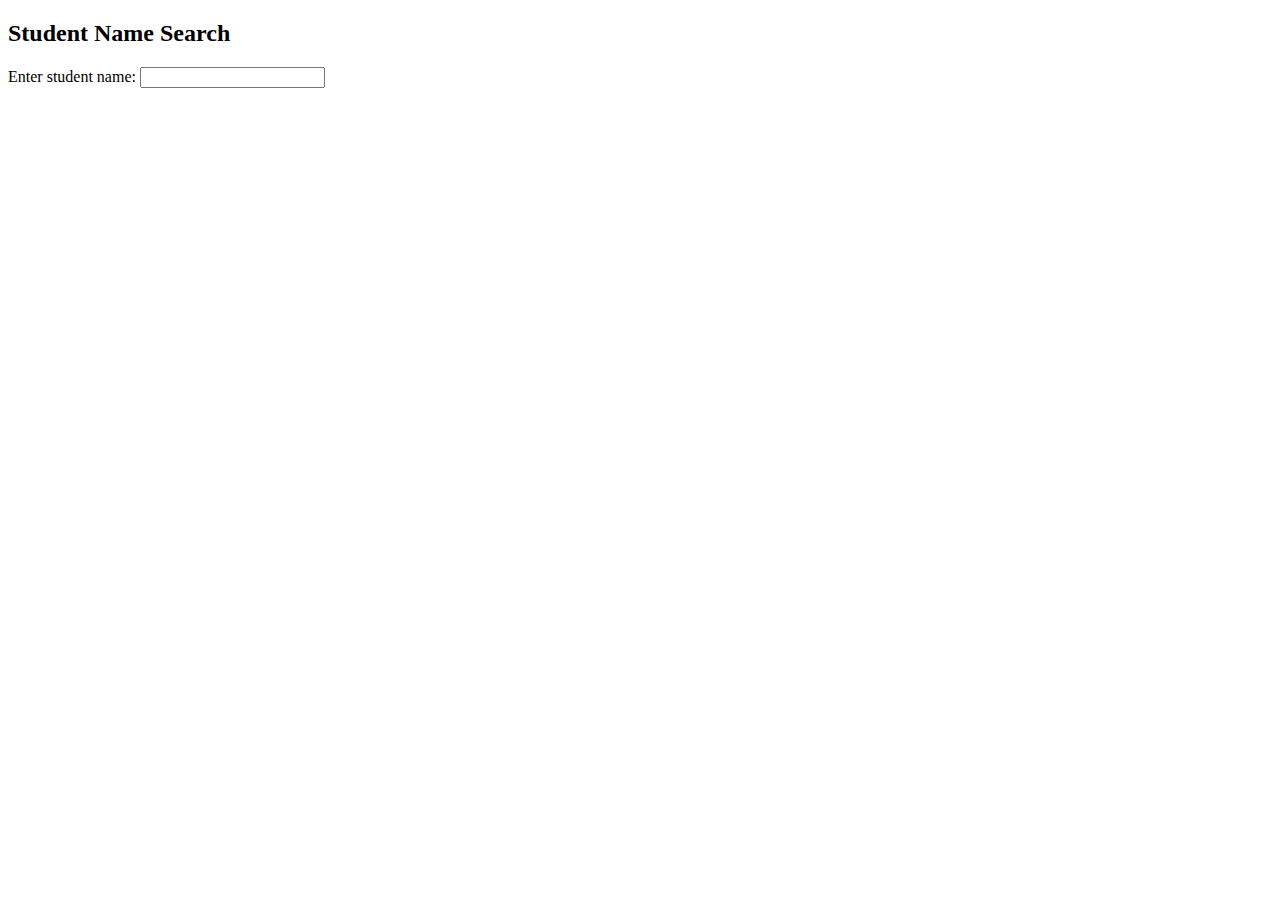
<file: STUDENT_SUGGESTION/index.html>
<!DOCTYPE html>
<html lang="en">
<head>
    <meta charset="UTF-8">
    <meta name="viewport" content="width=device-width, initial-scale=1.0">
    <title>Student Name Suggestions</title>
    <script type="text/javascript">
        function showSuggestions(str) {
            if (str.length == 0) {
                document.getElementById("suggestions").innerHTML = "";
                return;
            }

            var xhr = new XMLHttpRequest();
            xhr.onreadystatechange = function() {
                if (xhr.readyState == 4 && xhr.status == 200) {
                    document.getElementById("suggestions").innerHTML = xhr.responseText;
                }
            };
            xhr.open("GET", "StudentSuggestionServlet?query=" + str, true);
            xhr.send();
        }
    </script>
</head>
<body>
    <h2>Student Name Search</h2>
    <label for="studentName">Enter student name: </label>
    <input type="text" id="studentName" onkeyup="showSuggestions(this.value)">
    <div id="suggestions"></div>
</body>
</html>
</file>
<file: college/style.css>
body {
  font-family: Arial, sans-serif;
}

header {
  background-color: #7019b8;
  padding: 10px;
  text-align: center;
}

nav ul {
  list-style-type: none;
  padding: 0;
}

nav ul li {
  display: inline;
  margin: 0 10px;
}

nav ul li a {
  text-decoration: none;
  color: #fbefef;
  font-weight: bold;
}

.content-section {
  padding: 20px;
  border: 1px solid #ddd;
  margin: 20px 0;
}

h2 {
  border-bottom: 2px solid #ddd;
  padding-bottom: 5px;
}
</file>
<file: Healthy Bites/styles.css>
body {
    font-family: Arial, sans-serif;
    margin: 0;
    padding: 0;
}

header {
    background-color: #ac0862;
    padding: 10px;
    border-bottom: 1px solid #ddd;
}

header h1 {
    margin: 0;
    display: inline-block;
    color: white;
}

nav {
    margin-top: 10px;
    display: flex;
    gap: 15px; /* Adjust spacing between menu items */
}

nav a {
    text-decoration: none;
    color: #eeeded;
    padding: 5px;
}

nav a:hover {
    background-color: #ddd;
    border-radius: 5px;
}

main {
    padding: 20px;
}

iframe {
    border: none;
    width: 100%;
    height: 600px;
    margin-top: 20px;
}

details {
    margin-top: 20px;
    padding: 10px;
    border: 1px solid #ddd;
    border-radius: 5px;
    background-color: #9b0859;
}

summary {
    color: #9b0859;
    cursor: pointer;
    font-weight: bold;
    padding: 5px;
    border: 1px solid #ddd;
    border-radius: 5px;
    background-color: #e0e0e0;
}

summary:hover {
    background-color: #ccc;
}

ul {
    list-style-type: none;
    padding-left: 0;
    margin-top: 10px;
}

li {
    margin-bottom: 10px;
}

a {
    text-decoration: none;
    color: #007BFF;
}

a:hover {
    text-decoration: underline;
}
</file>
<file: job-portal/style.css>
/* General styles */
body {
  font-family: Arial, sans-serif;
  background-color: #eb3e05; /* Light teal background */
  margin: 0;
  padding: 0;
  display: flex;
  justify-content: center;
  align-items: center;
  height: 100vh;
}

form {
  background-color: #000000; /* White background for form */
  padding: 20px;
  border-radius: 8px;
  box-shadow: 0 0 10px rgba(0, 0, 0, 0.1);
  width: 100%;
  max-width: 600px;
  box-sizing: border-box;
}

h1 {
  text-align: center;
  color: #e03c06; /* Teal color for header */
}

img#header-image {
  display: block;
  margin: 0 auto;
  max-width: 100%;
  height: auto;
}

h2 {
  margin: 15px 0 5px;
  color: #e14a09; /* Teal color for labels */
}

input[type="text"],
input[type="number"],
input[type="date"],
input[type="file"],
select {
  width: calc(100% - 22px);
  padding: 10px;
  margin: 5px 0 15px;
  border: 1px solid #00796b; /* Teal border color */
  border-radius: 4px;
  box-sizing: border-box;
}

input[type="file"] {
  padding: 3px;
}

select {
  cursor: pointer;
}

button {
  background-color: #000000; /* Teal background for button */
  color: #ffffff; /* White text for button */
  border: none;
  padding: 15px 20px;
  border-radius: 4px;
  font-size: 16px;
  cursor: pointer;
  width: 100%;
  text-align: center;
}

button:hover {
  background-color: #e64c0a; /* Darker teal on hover */
}

a {
  text-decoration: none;
  color: #00796b; /* Teal color for links */
  font-weight: bold;
}

a:hover {
  text-decoration: underline;
}

hr {
  margin: 20px 0;
  border: 0;
  border-top: 1px solid #00796b; /* Teal color for horizontal rule */
}

#success-message {
  font-size: 18px;
  font-weight: bold;
}
#success-message{
  color: green; 
  text-align: center;
  margin-top: 20px;
}
/* Custom styles for validation messages */
input:invalid {
  border: 2px solid #f23e02;
}

input:valid {
  border: 2px solid green;
}

#success-message {
  font-size: 18px;
  font-weight: bold;
  color: green;
  text-align: center;
  margin-top: 20px;
}
</file>
<file: JQUERY_A-Z/styles.css>
body {
    background-image: url("backgrnd.png");
    font-family: 'Arial', sans-serif;
    text-align: center;
    background-color: #121212; 
    margin: 0;
    padding: 20px;
    color: #ffffff; 
}

.game-title {
    position: relative;
    z-index: 10;
    margin-bottom: 50px;
    font-size: 36px;
    color: #c226c7;
    text-shadow: 2px 2px 4px rgba(0, 0, 0, 0.7); 
}

.instructions {
    position: relative;
    z-index: 10;
    margin-bottom: 30px;
    font-size: 18px;
    color: #b12672; 
}

.bubble {
    position: absolute;
    font-size: 24px;
    font-weight: bold;
    padding: 15px;
    border-radius: 50%;
    display: inline-block;
    color: #121212; 
    text-align: center;
    background-color: #bb86fc; 
    box-shadow: 0 4px 10px rgba(0, 0, 0, 0.2);
    transition: transform 0.3s ease, box-shadow 0.3s ease;
}

.bubble:hover {
    transform: scale(1.1);
    box-shadow: 0 8px 20px rgba(0, 0, 0, 0.3);
}
</file>
<file: Movie Recommendation System/style.css>
body {
    font-family: 'Arial', sans-serif;
    background-color: #121212; /* Dark background */
    color: #f0f0f0; /* Light text */
    margin: 0;
    padding: 20px;
}
body {
    background-image: url('https://img.freepik.com/free-photo/movie-lettering-yellow-background-with-copy-space_23-2148425107.jpg?w=740&t=st=1729445626~exp=1729446226~hmac=c0f6cccb761cfcd96879ca023d0c6216d81fc58349434415907dc27dda7804cf');
    background-size: cover; /* Cover the entire viewport */
    background-position: center; /* Center the image */
    background-repeat: no-repeat; /* Prevent repeating */
    color: #f0f0f0; /* Light text */
    margin: 0;
    padding: 20px;
}


h1 {
    text-align: center;
    color: #000000; /* Red color */
    margin-bottom: 20px;
}

select, button {
    padding: 10px;
    margin: 10px;
    border: none;
    border-radius: 5px;
    font-size: 16px;
}

button {
    background-color: #ff4757; /* Red button */
    color: white;
    cursor: pointer;
    transition: background-color 0.3s, transform 0.2s; /* Add transform */
}

button:hover {
    background-color: #e84118; /* Darker red on hover */
    transform: scale(1.05); /* Slightly enlarge button on hover */
}

#results {
    display: flex;
    flex-wrap: wrap;
    justify-content: center;
    margin-top: 20px;
}

.movie {
    background-color: #2c2c2c; /* Darker card background */
    border-radius: 5px;
    box-shadow: 0 2px 10px rgba(0, 0, 0, 0.5);
    margin: 10px;
    padding: 15px;
    width: 220px;
    text-align: center;
    transition: transform 0.2s; /* Add transition for hover */
}

.movie:hover {
    transform: scale(1.05); /* Slightly enlarge card on hover */
}

.movie img {
    width: 100%;
    border-radius: 5px;
    margin-bottom: 10px;
}

.movie h3 {
    font-size: 18px;
    margin: 10px 0;
    color: #ff4757; /* Red title */
}

.movie p {
    font-size: 14px;
    color: #d1d1d1; /* Light gray text */
}

/* Responsive Design */
@media (max-width: 600px) {
    #results {
        flex-direction: column;
        align-items: center;
    }

    .movie {
        width: 90%; /* Full width on smaller screens */
    }
}
</file>
<file: Assignment 01 - JavaScript & AJAX/styles.css>
/* General Reset */
* {
    margin: 0;
    padding: 0;
    box-sizing: border-box;
}

/* Body */
body {
    font-family: Arial, sans-serif;
    background-color: #f0f0f0;
    color: #333;
}

/* Header */
header {
    background-color: #4CAF50;
    color: white;
    padding: 1em;
    text-align: center;
}

/* Main Layout */
main {
    display: flex;
    flex-wrap: wrap;
    margin: 1em auto;
    max-width: 1200px;
}

/* Task Form */
#task-form-section {
    flex: 1;
    margin-right: 2em;
}

#task-form {
    display: flex;
    flex-direction: column;
    background-color: white;
    padding: 1em;
    box-shadow: 0 0 10px rgba(0, 0, 0, 0.1);
}

#task-form input, #task-form textarea, #task-form button {
    margin-bottom: 1em;
    padding: 0.5em;
    font-size: 1rem;
    width: 100%;
}

#task-form button {
    background-color: #4CAF50;
    color: white;
    border: none;
    cursor: pointer;
}

#task-form button:hover {
    background-color: #45a049;
}

/* Sidebar */
#task-sidebar {
    width: 20%;
    background-color: white;
    box-shadow: 0 0 10px rgba(0, 0, 0, 0.1);
    padding: 1em;
}

#task-sidebar ul {
    list-style: none;
}

#task-sidebar button {
    display: block;
    width: 100%;
    padding: 0.5em;
    margin-bottom: 1em;
    background-color: #f0f0f0;
    border: none;
    cursor: pointer;
}

#task-sidebar button:hover {
    background-color: #ddd;
}

/* Task List */
#task-list-section {
    flex: 2;
}

#task-list {
    list-style: none;
    padding: 0;
}

.task-item {
    background-color: white;
    padding: 1em;
    margin-bottom: 1em;
    display: flex;
    justify-content: space-between;
    align-items: center;
    box-shadow: 0 0 10px rgba(0, 0, 0, 0.1);
}

.task-item.completed .task-title {
    text-decoration: line-through;
    color: gray;
}

/* Footer */
footer {
    text-align: center;
    padding: 1em;
    background-color: #4CAF50;
    color: white;
}

footer nav a {
    color: white;
    margin: 0 1em;
    text-decoration: none;
}
</file>
<file: course-registeration-form/style.css>
/* Reset margin and padding */
* {
  margin: 0;
  padding: 0;
  box-sizing: border-box;
}

body {
  font-family: 'Arial', sans-serif;
  background: linear-gradient(135deg, #ffecd2, #fcb69f); /* Warm gradient background */
  display: flex;
  justify-content: center;
  align-items: center;
  height: 100vh;
  padding: 20px;
}

h1 {
  color: #6d4c41; /* Warm brown for header */
  text-align: center;
  margin-bottom: 30px;
}

form {
  background-color: #ffffff; /* White background for the form */
  padding: 30px;
  border-radius: 12px;
  box-shadow: 0 8px 16px rgba(0, 0, 0, 0.2);
  max-width: 600px;
  width: 100%;
  transition: all 0.3s ease;
}

form:hover {
  transform: scale(1.02); /* Slight zoom effect on hover */
}

label {
  font-size: 16px;
  color: #6d4c41; /* Warm brown for labels */
  margin-bottom: 8px;
  display: block;
}

input[type="text"],
input[type="number"],
input[type="email"],
select {
  width: 100%;
  padding: 12px;
  margin-bottom: 20px;
  border: 2px solid #ff6f61; /* Coral color border */
  border-radius: 8px;
  font-size: 16px;
  transition: border-color 0.3s ease;
}

input[type="text"]:focus,
input[type="number"]:focus,
select:focus {
  border-color: #ff3d00; /* Darker coral color on focus */
  outline: none;
}

input[type="submit"] {
  background-color: #ff6f61; /* Coral background for submit button */
  color: #ffffff; /* White text */
  border: none;
  padding: 12px 20px;
  border-radius: 8px;
  font-size: 18px;
  cursor: pointer;
  width: 100%;
  transition: background-color 0.3s ease, transform 0.3s ease;
}

input[type="submit"]:hover {
  background-color: #ff3d00; /* Darker coral on hover */
  transform: translateY(-3px); /* Slight lift effect on hover */
}

input[type="submit"]:active {
  background-color: #c62828; /* Even darker coral on click */
  transform: translateY(0); /* Reset lift effect on click */
}

#messages {
  margin-bottom: 20px;
  font-size: 16px;
}

#messages p {
  padding: 12px;
  border-radius: 8px;
}

#messages .error {
  color: #d32f2f; /* Red color for error messages */
  background-color: #fce4ec; /* Light pink background */
  border: 1px solid #d32f2f;
}

#messages .success {
  color: #388e3c; /* Green color for success messages */
  background-color: #e8f5e9; /* Light green background */
  border: 1px solid #388e3c;
}
</file>
